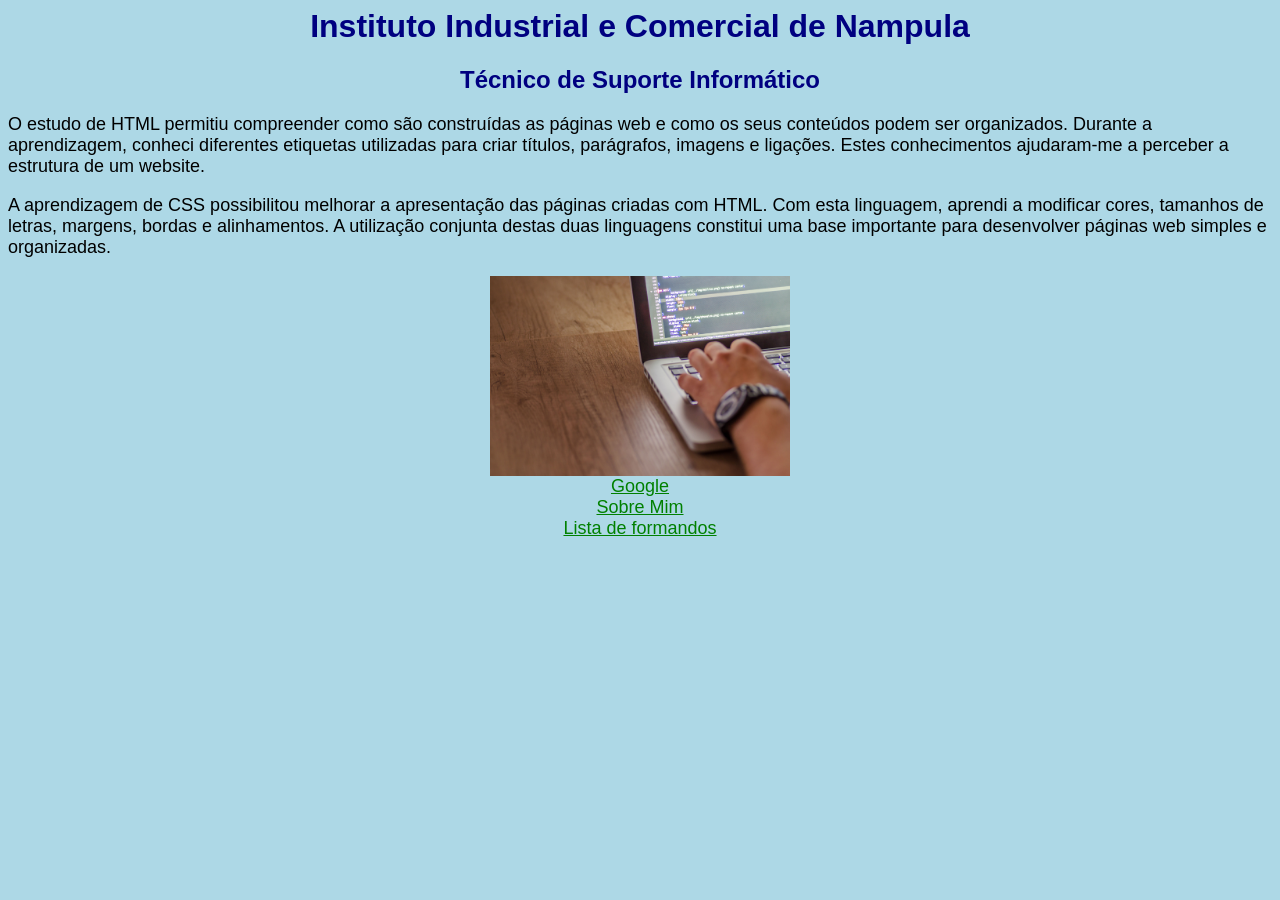
<file: index.html>
<html>
    <head>
        <title>Instituto Industrial e Comercial de Nampula</title>
        <link rel="stylesheet" href="estilo.css">
    </head>
    <body>
        <h1>Instituto Industrial e Comercial de Nampula</h1>
        <h2>Técnico de Suporte Informático</h2>

        <p class="boas-vindas">O estudo de HTML permitiu compreender como são construídas as páginas web e como os seus conteúdos podem ser organizados. Durante a aprendizagem, conheci diferentes etiquetas utilizadas para criar títulos, parágrafos, imagens e ligações. Estes conhecimentos ajudaram-me a perceber a estrutura de um website.</p>

        <p>A aprendizagem de CSS possibilitou melhorar a apresentação das páginas criadas com HTML. Com esta linguagem, aprendi a modificar cores, tamanhos de letras, margens, bordas e alinhamentos. A utilização conjunta destas duas linguagens constitui uma base importante para desenvolver páginas web simples e organizadas.</p>

        <center>
            <img src="imagem.jpg" alt="Imagem de um computador">
            <br>
            <a href="https://www.google.com" target="_blank">Google</a>
            <br>
            <a href="sobre.html">Sobre Mim</a>
            <br>
            <a href="tabela.html">Lista de formandos</a>
        </center>
    </body>
</html>
</file>
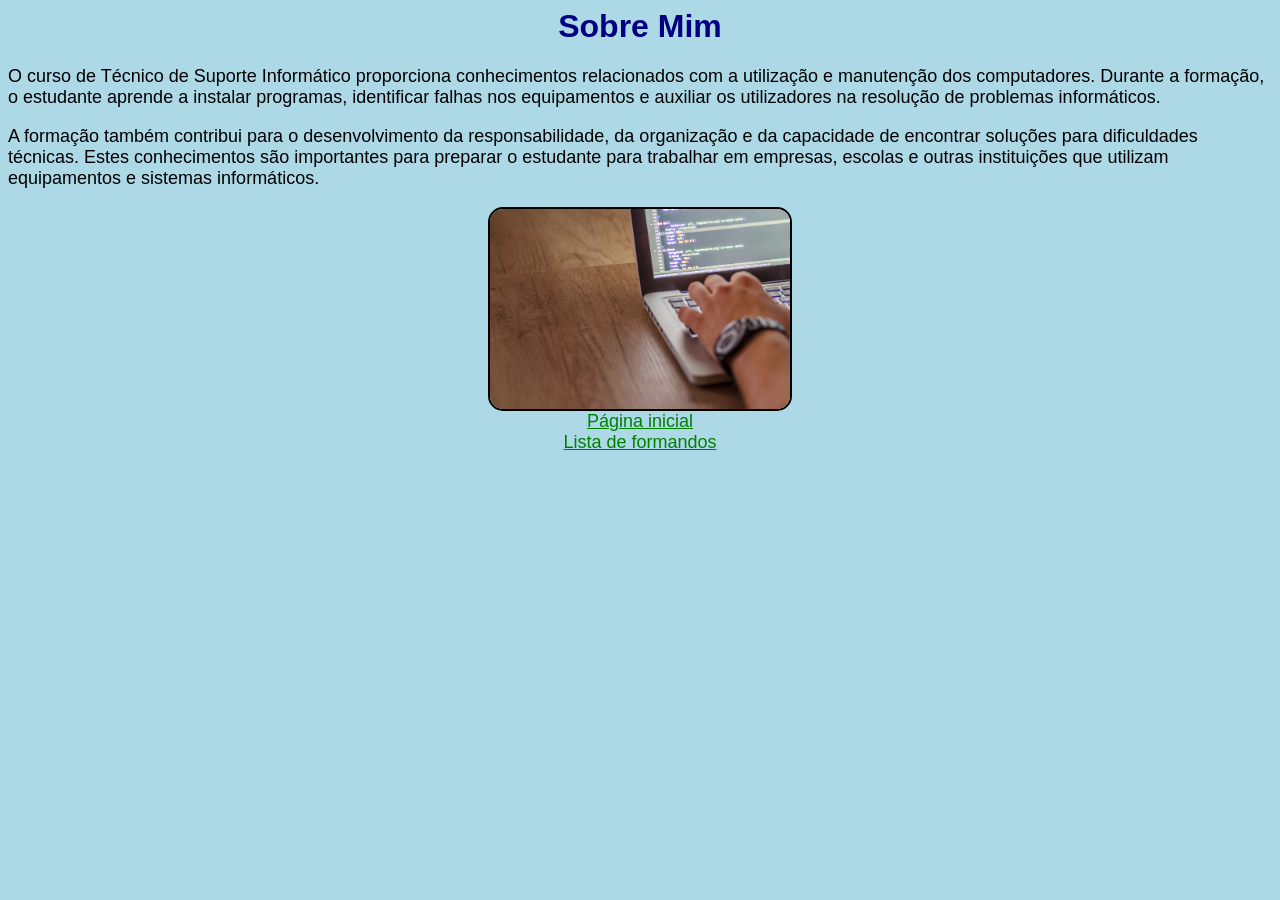
<file: sobre.html>
<html>
    <head>
        <title>Sobre Mim</title>
        <link rel="stylesheet" href="estilo.css">
    </head>
    <body>
        <h1>Sobre Mim</h1>

        <p>O curso de Técnico de Suporte Informático proporciona conhecimentos relacionados com a utilização e manutenção dos computadores. Durante a formação, o estudante aprende a instalar programas, identificar falhas nos equipamentos e auxiliar os utilizadores na resolução de problemas informáticos.</p>

        <p>A formação também contribui para o desenvolvimento da responsabilidade, da organização e da capacidade de encontrar soluções para dificuldades técnicas. Estes conhecimentos são importantes para preparar o estudante para trabalhar em empresas, escolas e outras instituições que utilizam equipamentos e sistemas informáticos.</p>

        <center>
            <img src="imagem.jpg" alt="Imagem de um computador" class="imagem-sobre">
            <br>
            <a href="index.html">Página inicial</a>
            <br>
            <a href="tabela.html">Lista de formandos</a>
        </center>
    </body>
</html>
</file>
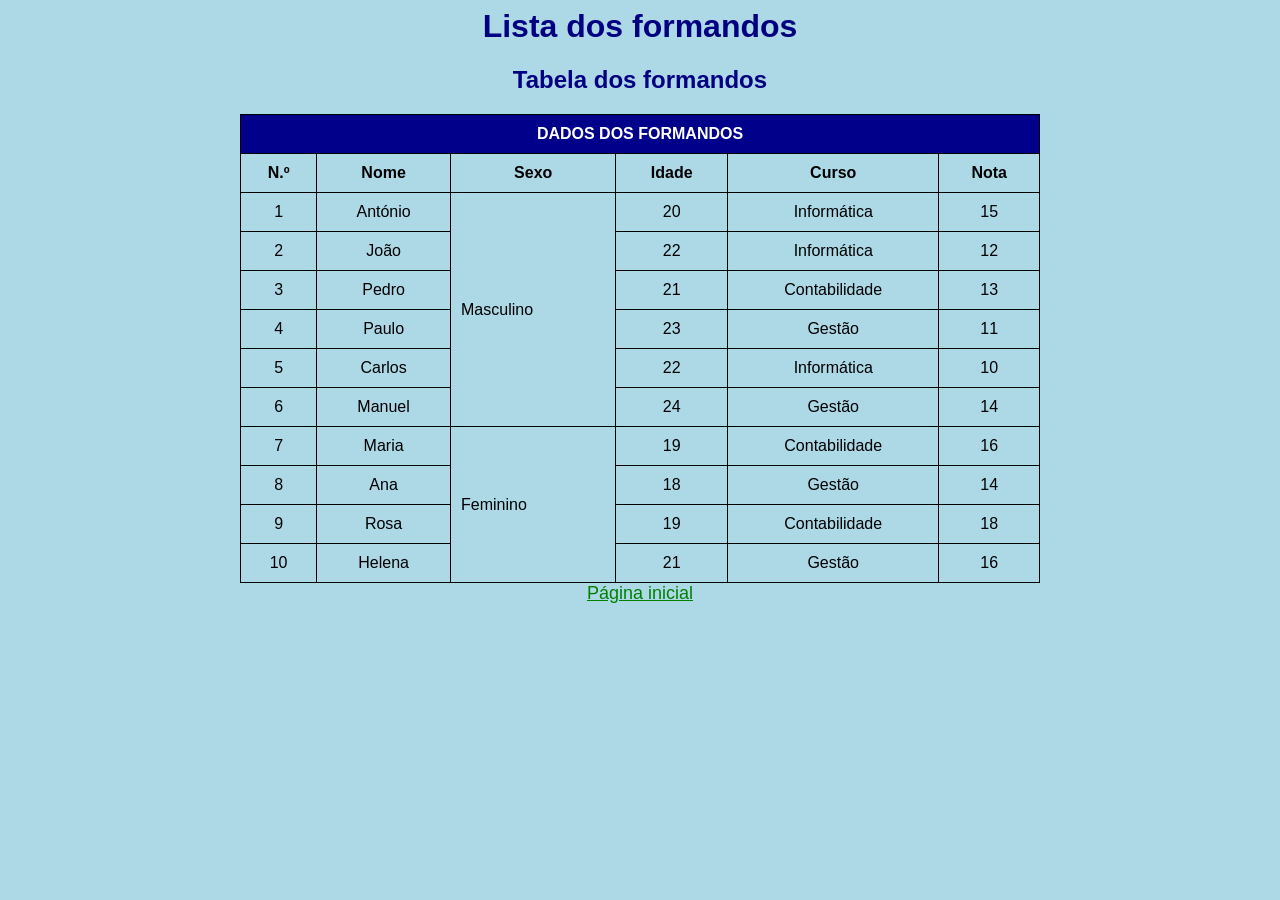
<file: tabela.html>
<html>
    <head>
        <title>Lista dos formandos</title>
        <link rel="stylesheet" href="estilo.css">
    </head>
    <body>
        <h1>Lista dos formandos</h1>
        <h2>Tabela dos formandos</h2>

        <table>
            <tr>
                <th colspan="6" class="dados">DADOS DOS FORMANDOS</th>
            </tr>
            <tr>
                <th>N.º</th>
                <th>Nome</th>
                <th>Sexo</th>
                <th>Idade</th>
                <th>Curso</th>
                <th>Nota</th>
            </tr>
            <tr>
                <td class="numero">1</td>
                <td>António</td>
                <td rowspan="6" class="sexo">Masculino</td>
                <td class="idade">20</td>
                <td>Informática</td>
                <td class="nota">15</td>
            </tr>
            <tr>
                <td class="numero">2</td>
                <td>João</td>
                <td class="idade">22</td>
                <td>Informática</td>
                <td class="nota">12</td>
            </tr>
            <tr>
                <td class="numero">3</td>
                <td>Pedro</td>
                <td class="idade">21</td>
                <td>Contabilidade</td>
                <td class="nota">13</td>
            </tr>
            <tr>
                <td class="numero">4</td>
                <td>Paulo</td>
                <td class="idade">23</td>
                <td>Gestão</td>
                <td class="nota">11</td>
            </tr>
            <tr>
                <td class="numero">5</td>
                <td>Carlos</td>
                <td class="idade">22</td>
                <td>Informática</td>
                <td class="nota">10</td>
            </tr>
            <tr>
                <td class="numero">6</td>
                <td>Manuel</td>
                <td class="idade">24</td>
                <td>Gestão</td>
                <td class="nota">14</td>
            </tr>
            <tr>
                <td class="numero">7</td>
                <td>Maria</td>
                <td rowspan="4" class="sexo">Feminino</td>
                <td class="idade">19</td>
                <td>Contabilidade</td>
                <td class="nota">16</td>
            </tr>
            <tr>
                <td class="numero">8</td>
                <td>Ana</td>
                <td class="idade">18</td>
                <td>Gestão</td>
                <td class="nota">14</td>
            </tr>
            <tr>
                <td class="numero">9</td>
                <td>Rosa</td>
                <td class="idade">19</td>
                <td>Contabilidade</td>
                <td class="nota">18</td>
            </tr>
            <tr>
                <td class="numero">10</td>
                <td>Helena</td>
                <td class="idade">21</td>
                <td>Gestão</td>
                <td class="nota">16</td>
            </tr>
        </table>

        <center>
            <a href="index.html">Página inicial</a>
        </center>
    </body>
</html>
</file>
<file: estilo.css>
body {
    background-color: lightblue;
    font-family: Arial;
}

h1, h2 {
    color: navy;
    text-align: center;
}

p {
    color: black;
    font-size: 18px;
}

.boas-vindas {
    color: black;
    font-size: 18px;
}

img {
    width: 300px;
    height: 200px;
}

.imagem-sobre {
    width: 300px;
    height: 200px;
    border: 2px solid black;
    border-radius: 15px;
}

a {
    color: green;
    font-size: 18px;
}

table {
    width: 800px;
    border: 1px solid black;
    border-collapse: collapse;
    margin: auto;
    text-align: center;
}

th, td {
    border: 1px solid black;
    padding: 10px;
}

.dados {
    background-color: darkblue;
    color: white;
    text-align: center;
}

.sexo {
    text-align: left;
}

.numero, .idade, .nota {
    text-align: center;
}
</file>
